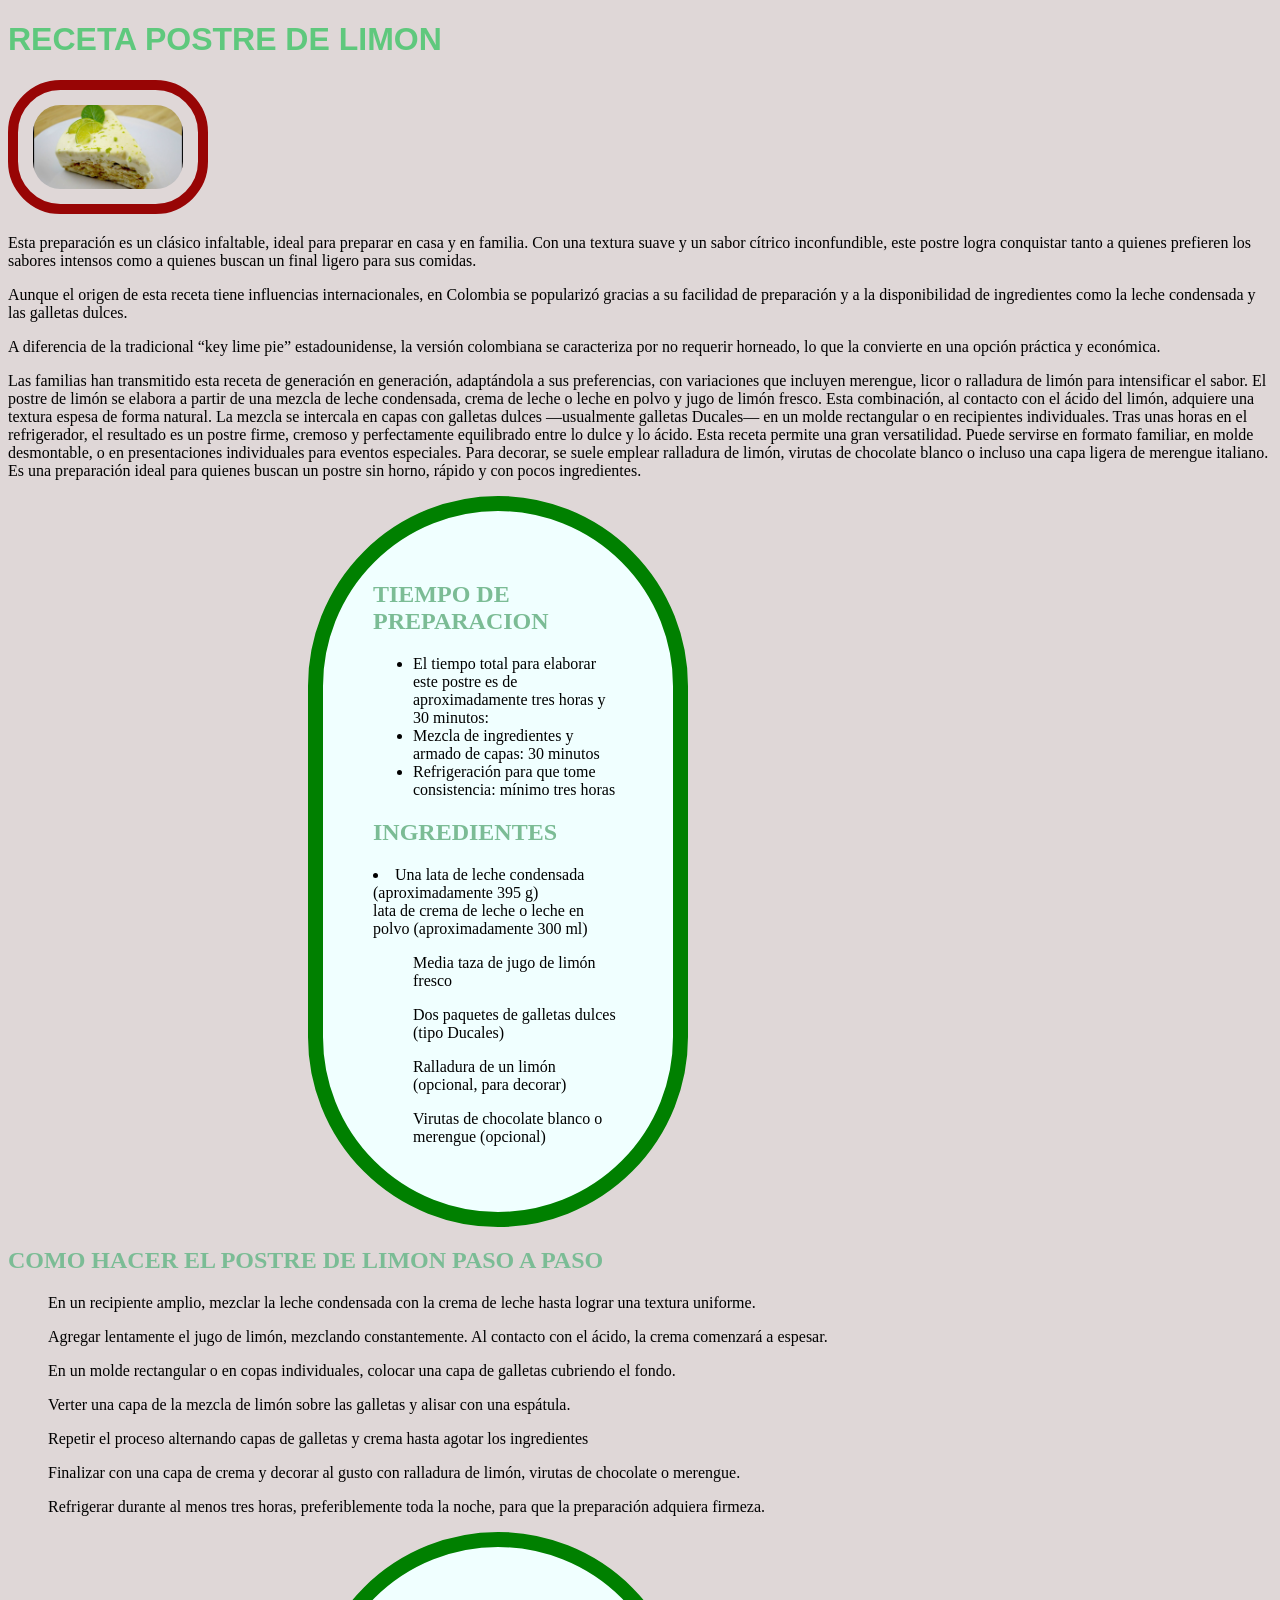
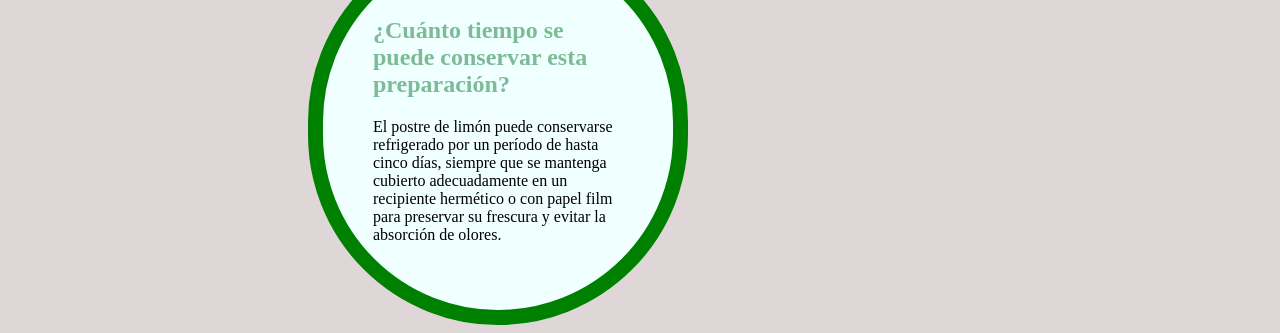
<file: RECETA/index.HTML>
<!DOCTYPE html>
<html lang="en">
<head>

    <title>Document</title>
    <link rel="stylesheet" href="estilos.css">
</head>
<body>
 <body>
<h1>RECETA POSTRE DE LIMON</h1>

<img src="POSTREDELIMON.jpg" alt  width="700">

<p>Esta preparación es un clásico infaltable, ideal para preparar en casa y en familia. Con una textura suave y un sabor cítrico inconfundible, este postre logra conquistar tanto a quienes prefieren los sabores intensos como a quienes buscan un final ligero para sus comidas.</p>
<p>Aunque el origen de esta receta tiene influencias internacionales, en Colombia se popularizó gracias a su facilidad de preparación y a la disponibilidad de ingredientes como la leche condensada y las galletas dulces.</p>
<p>A diferencia de la tradicional “key lime pie” estadounidense, la versión colombiana se caracteriza por no requerir horneado, lo que la convierte en una opción práctica y económica.</p>
<p>Las familias han transmitido esta receta de generación en generación, adaptándola a sus preferencias, con variaciones que incluyen merengue, licor o ralladura de limón para intensificar el sabor.

El postre de limón se elabora a partir de una mezcla de leche condensada, crema de leche o leche en polvo y jugo de limón fresco. Esta combinación, al contacto con el ácido del limón, adquiere una textura espesa de forma natural. La mezcla se intercala en capas con galletas dulces —usualmente galletas Ducales— en un molde rectangular o en recipientes individuales. Tras unas horas en el refrigerador, el resultado es un postre firme, cremoso y perfectamente equilibrado entre lo dulce y lo ácido.


Esta receta permite una gran versatilidad. Puede servirse en formato familiar, en molde desmontable, o en presentaciones individuales para eventos especiales.

Para decorar, se suele emplear ralladura de limón, virutas de chocolate blanco o incluso una capa ligera de merengue italiano. Es una preparación ideal para quienes buscan un postre sin horno, rápido y con pocos ingredientes.</p>

<div>
<h2>TIEMPO DE PREPARACION</h2>
<ul>
<li>El tiempo total para elaborar este postre es de aproximadamente tres horas y 30 minutos:</li>
<li>Mezcla de ingredientes y armado de capas: 30 minutos</li>
<li>Refrigeración para que tome consistencia: mínimo tres horas</li>
</ul>

<h2>INGREDIENTES</h2>
<li>Una lata de leche condensada (aproximadamente 395 g)</li
<li>lata de crema de leche o leche en polvo (aproximadamente 300 ml)</li>
<ul>Media taza de jugo de limón fresco</ul>
<ul>Dos paquetes de galletas dulces (tipo Ducales)</ul>
<ul>Ralladura de un limón (opcional, para decorar)</ul>
<ul>Virutas de chocolate blanco o merengue (opcional)</ul>
</div>


<h2>COMO HACER EL POSTRE DE LIMON PASO A PASO</h2>
<ul>En un recipiente amplio, mezclar la leche condensada con la crema de leche hasta lograr una textura uniforme.</ul>
<ul>Agregar lentamente el jugo de limón, mezclando constantemente. Al contacto con el ácido, la crema comenzará a espesar.</ul>
<ul>En un molde rectangular o en copas individuales, colocar una capa de galletas cubriendo el fondo.</ul>
<ul>Verter una capa de la mezcla de limón sobre las galletas y alisar con una espátula.</ul>
<ul>Repetir el proceso alternando capas de galletas y crema hasta agotar los ingredientes</ul>
<ul>Finalizar con una capa de crema y decorar al gusto con ralladura de limón, virutas de chocolate o merengue.</ul>
<ul>Refrigerar durante al menos tres horas, preferiblemente toda la noche, para que la preparación adquiera firmeza.</ul>


<div>
<H2>¿Cuánto tiempo se puede conservar esta preparación?</H2>
<p>El postre de limón puede conservarse refrigerado por un período de hasta cinco días, siempre que se mantenga cubierto adecuadamente en un recipiente hermético o con papel film para preservar su frescura y evitar la absorción de olores.</p>
</div>
</body>
</html>
</file>
<file: RECETA/estilos.css>
h1{
color: rgb(95, 200, 125);
font-family: 'Trebuchet MS', 'Lucida Sans Unicode', 'Lucida Grande', 'Lucida Sans', Arial, sans-serif;
font-style: initials;
}
h2{color: rgb(123, 188, 149);





}

body{
    background-color: rgb(223, 215, 215);
}

div{
    width: 250px;
    border: 15px solid green;
    background-color: azure;
    padding: 50px;
    margin-left: 300px;
    border-radius: 200px;
}
img{
    border:10px solid #980505;
    border-radius:5cap;
    width:150px;
    padding:15px;
    mirror:true;
    
}

p{
    text-align:inherit;
}
</file>
